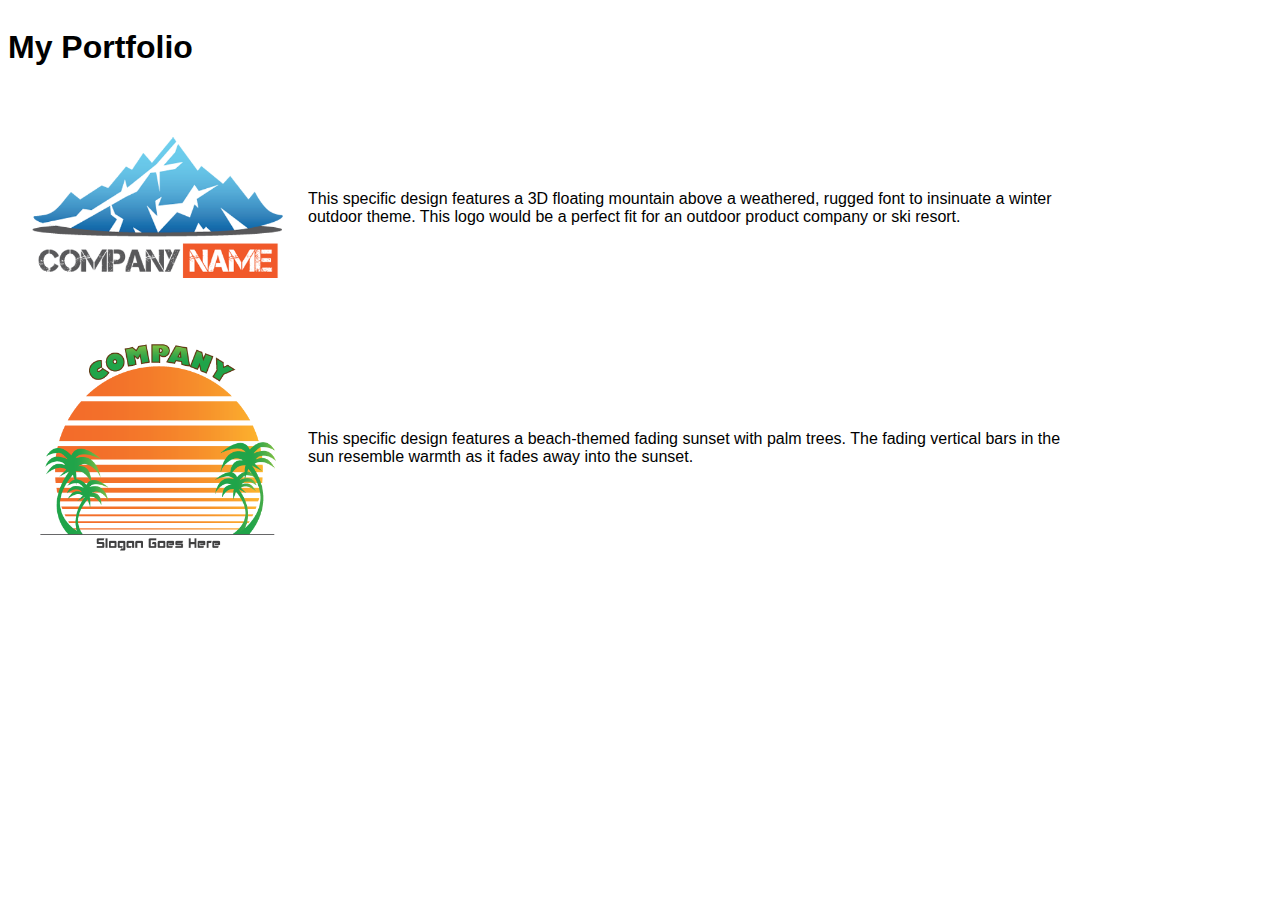
<file: 03. css/link-to-a-stylesheet/index.html>
<!DOCTYPE html>

<!-- Instructions: Add a link to the stylesheet 'styles.css' at the designated spot below. -->

<!-- Hints:

* sample link: <link href="path-to-stylesheet/stylesheet.css" rel="stylesheet">
* path to stylesheet: "css/styles.css"

-->

<html>
<head>
	<title>Link to a Stylesheet Quiz</title>
	<!-- the next line loads the tests for the Udacity Feedback extension -->
	<meta name="udacity-grader" content="http://udacity.github.io/fend/lessons/L3/problem-set/10-link-to-a-stylesheet/tests.json">
	<!-- add link here -->
	<link href="css/styles.css" rel="stylesheet">
</head>
<body>
	<div class="container">
		<div class="portfolio">
			<h1>My Portfolio</h1>
			<div class="item">
				<img src="img/out-cold.png" width="300">
				<span>This specific design features a 3D floating mountain above a weathered, rugged font to insinuate a winter outdoor theme. This logo would be a perfect fit for an outdoor product company or ski resort.</span>
			</div>
			<div class="item">
				<img src="img/retro-beach.png" width="300">
				<span>This specific design features a beach-themed fading sunset with palm trees. The fading vertical bars in the sun resemble warmth as it fades away into the sunset.</span>
			</div>
		</div>
	</div>
</body>
</html>
</file>
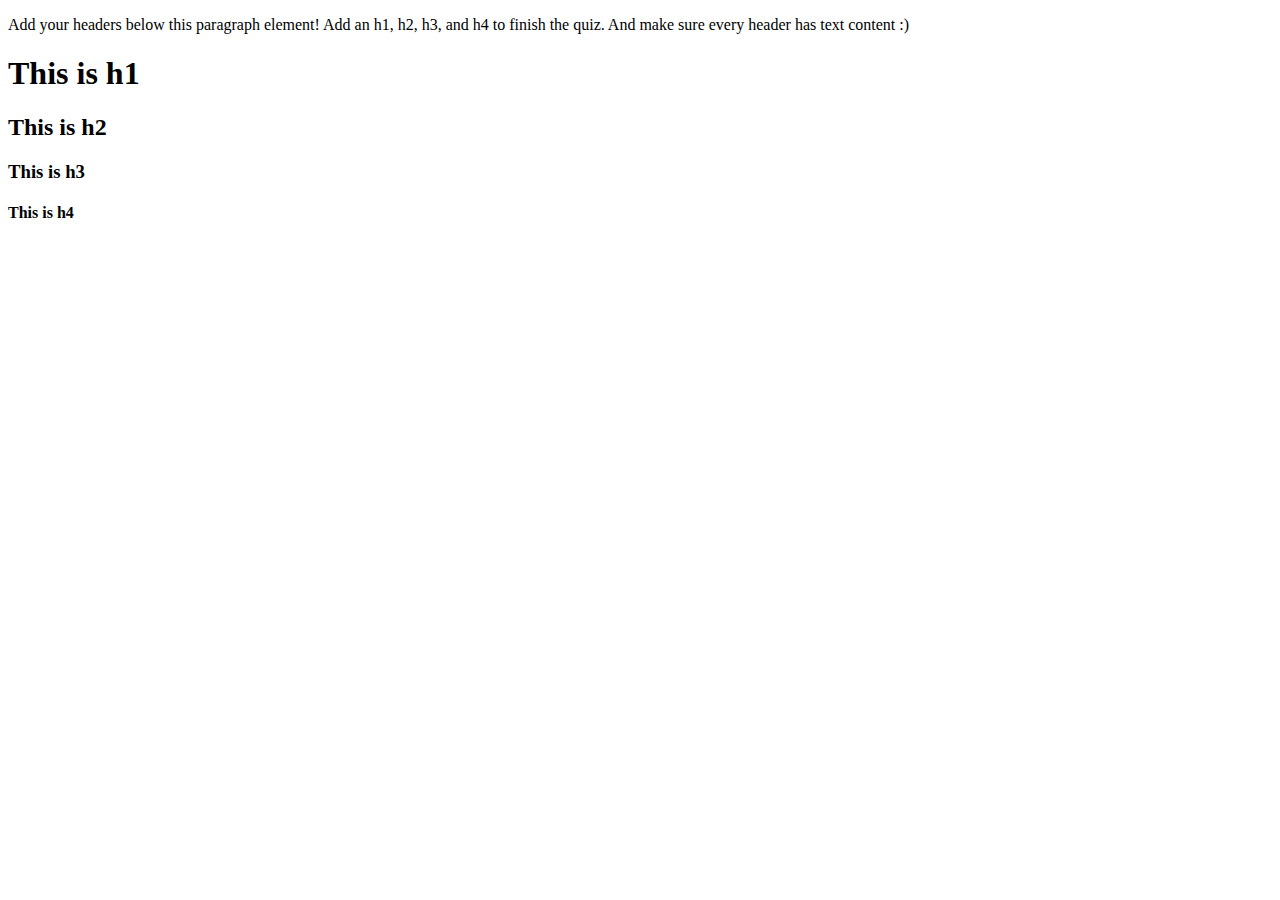
<file: 01. html/index-headers.html>
<!DOCTYPE html>
<html lang="en">
<head>
  <meta charset="UTF-8">
  <title>Headers Quiz</title>
  <!-- the next line loads the tests for the Udacity Feedback extension -->
  <meta name="udacity-grader" content="http://udacity.github.io/fend/fend-refresh/lesson2/problem-set/headers/tests.json">
</head>
<body>
  <p>Add your headers below this paragraph element! Add an h1, h2, h3, and h4 to finish the quiz. And make sure every header has text content :)</p>
  <h1>This is h1</h1>
  <h2>This is h2</h2>
  <h3>This is h3</h3>
  <h4>This is h4</h4>
</body>
</html>
</file>
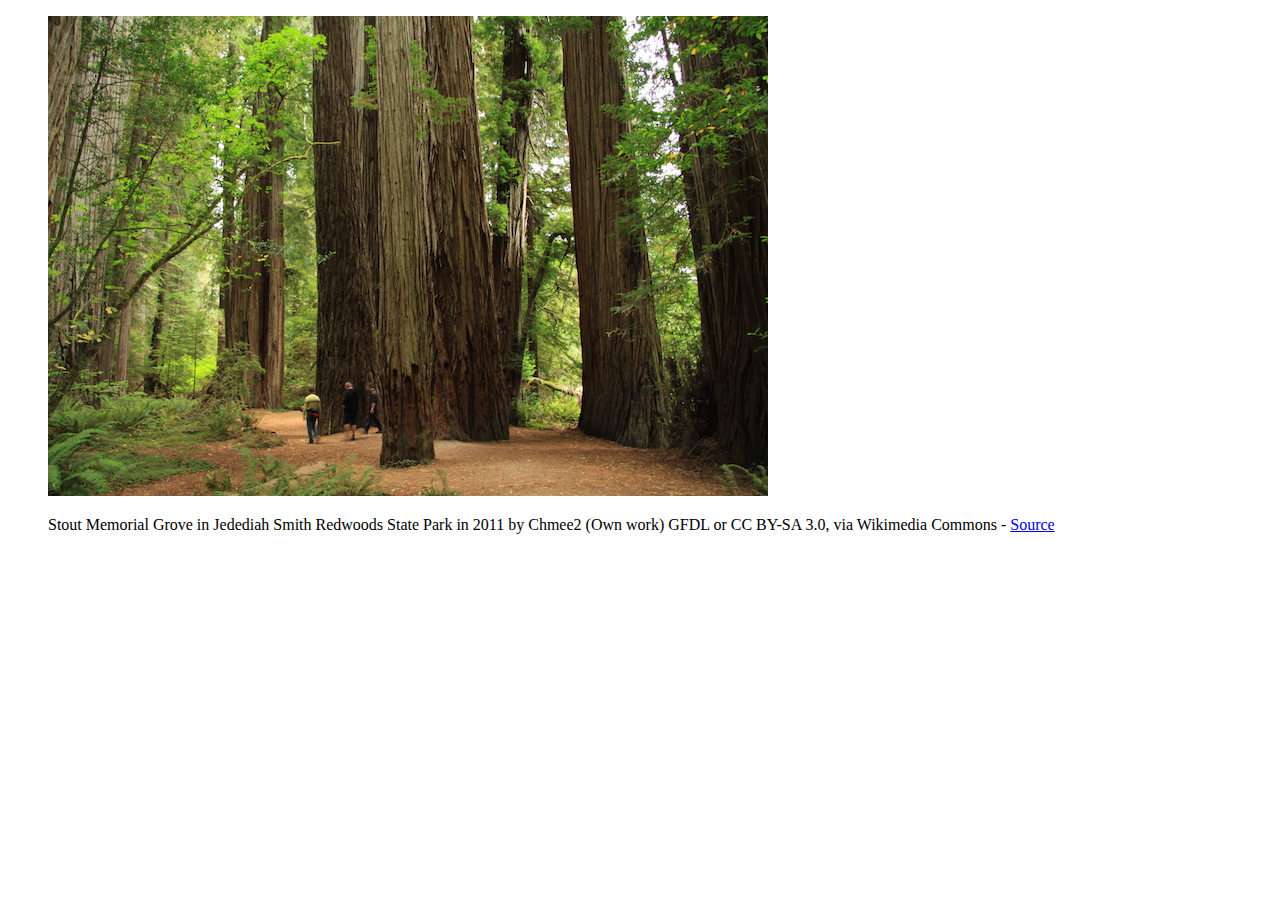
<file: 01. html/index-image.html>
<!DOCTYPE html>
<html lang="en">
<head>
  <meta charset="UTF-8">
  <title>Figures Quiz</title>
  <!-- the next line loads the tests for the Udacity Feedback extension -->
  <meta name="udacity-grader" content="http://udacity.github.io/fend/fend-refresh/lesson2/problem-set/figures/tests.json">
</head>
<body>
  <!--
  You'll see some text written like this below: [words that are displayed](http://website.com). This is Markdown syntax for a link. You can think of Markdown as HTML shorthand. You'll need to turn it into HTML that looks like <a href="http://website.com">words that are displayed</a>.

  Learn more about Markdown here: https://daringfireball.net/projects/markdown/
  -->

  <!-- Turn this into HTML! -->
  <figure>
    <img 
    src="redwoods_state_park.jpg"
    alt="Stout Memorial Grove in Jedediah Smith Redwoods State Park">
    <figcaption>
      <p>
    	Stout Memorial Grove in Jedediah Smith Redwoods State Park in 2011 by Chmee2 (Own work) GFDL or CC BY-SA 3.0, via Wikimedia Commons - 
    	<a href="https://commons.wikimedia.org/wiki/File%3AStout_Memorial_Grove_in_Jedediah_Smith_Redwoods_State_Park_in_2011_(22).JPG">Source</a>
      </p>
    </figcaption>
</body>
</html>
</file>
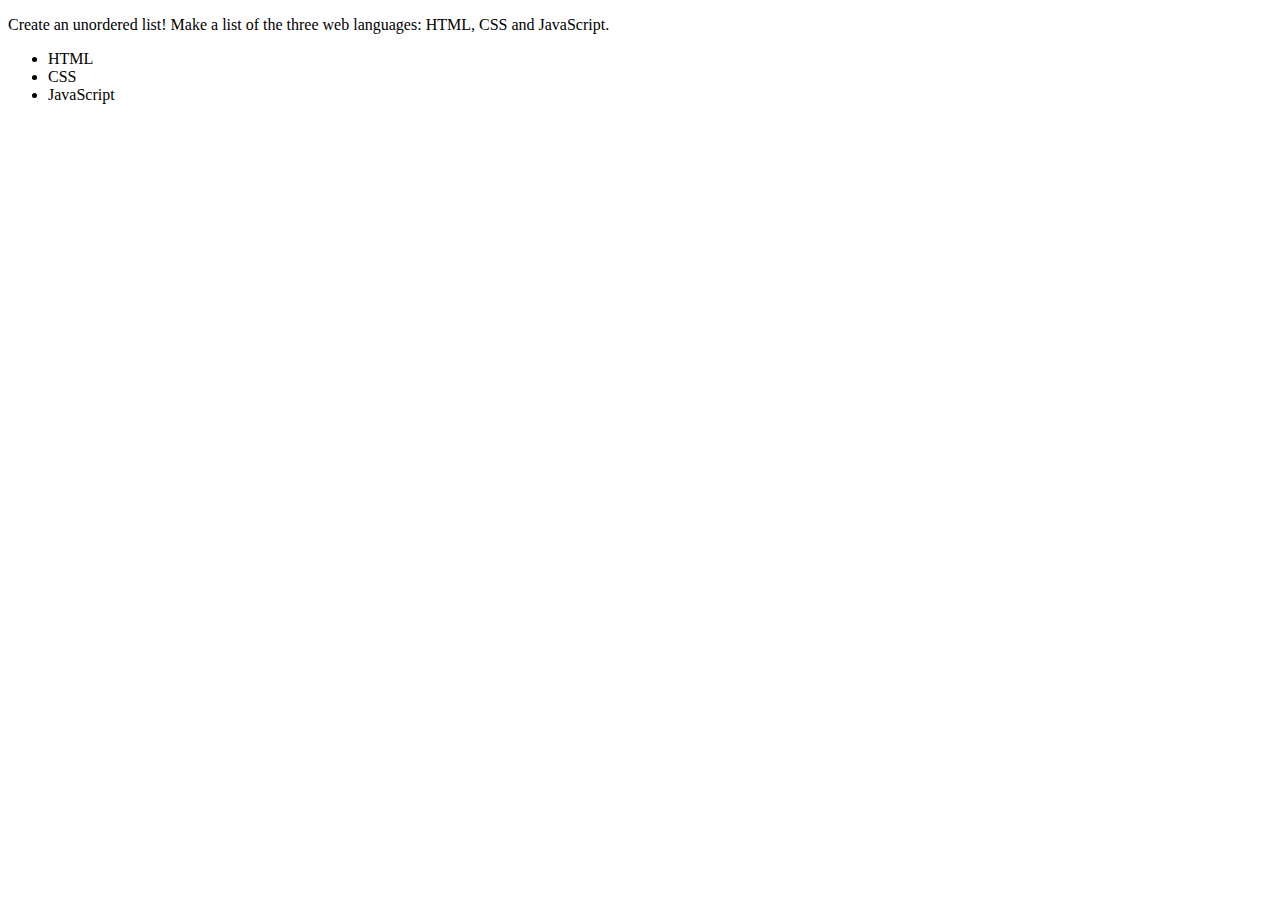
<file: 01. html/index-list.html>
<!DOCTYPE html>
<html lang="en">
<head>
  <meta charset="UTF-8">
  <title>Lists Quiz</title>
  <!-- the next line loads the tests for the Udacity Feedback extension -->
  <meta name="udacity-grader" content="http://udacity.github.io/fend/fend-refresh/lesson2/problem-set/lists/tests.json">
</head>
<body>
  <p>Create an unordered list! Make a list of the three web languages: HTML, CSS and JavaScript.</p>
  <ul>
  	<li>HTML</li>
  	<li>CSS</li>
  	<li>JavaScript</li>
  </ul>
</body>
</html>
</file>
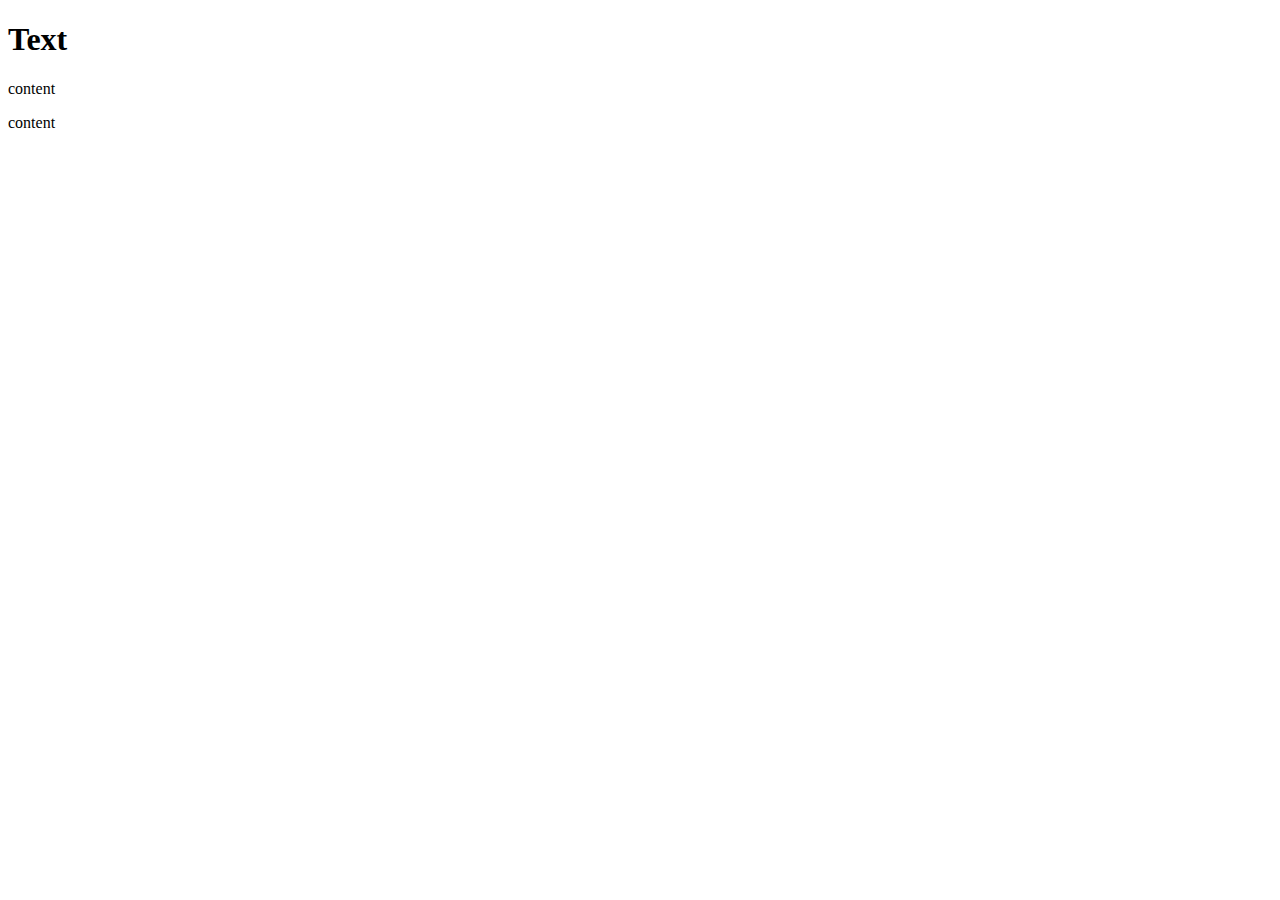
<file: 01. html/index-tree.html>
<!DOCTYPE html>
<html lang="en">
<head>
  <meta charset="UTF-8">
  <title>Tree to HTML</title>
  <!-- the next line loads the tests for the Udacity Feedback extension -->
  <meta name="udacity-grader" content="http://udacity.github.io/fend/fend-refresh/lesson2/problem-set/tree-to-html/tests.json">
</head>
<body>
  <!-- Did you notice that the body tag - the top of the sample tree - is already here? You don't need to add another one. -->
  <h1>Text </h1>
  <div>
  	<p>content</p>
  	<p>content</p>
  </div>
</body>
</html>
</file>
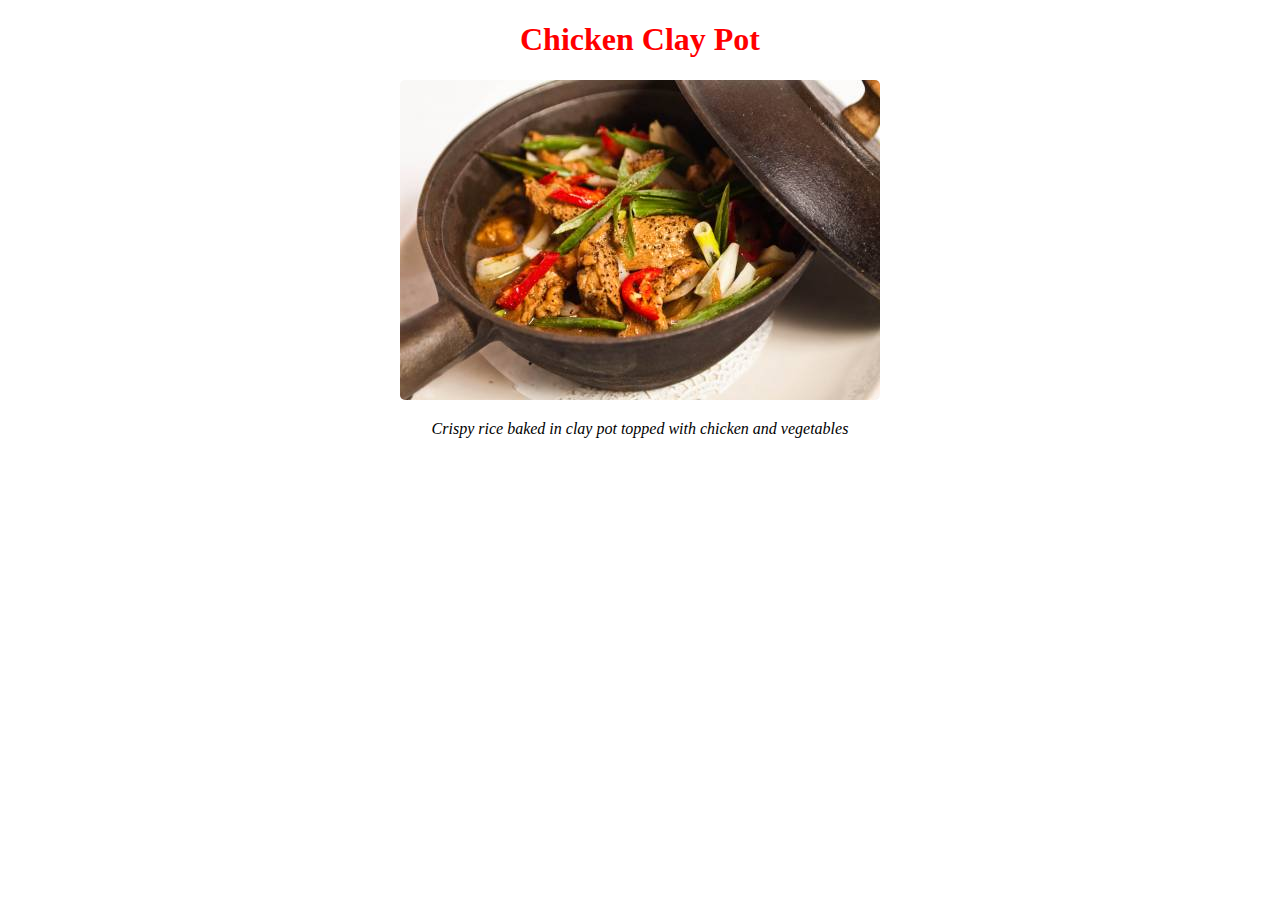
<file: 03. css/index-css-1.html>
<!DOCTYPE html>
<html>
<head>
	<title>Writing Selectors Quiz</title>
	<!-- the next line loads the tests for the Udacity Feedback extension -->
	<meta name="udacity-grader" content="http://udacity.github.io/fend/lessons/L3/problem-set/05-writing-selectors/tests.json">
	<style>
		#menu {
			text-align: center;
		}
		.item {
			color: red;
		}
		.picture {
			border-radius: 5px;
		}
		.description {
			font-style: italic;
		}
	</style>
</head>
<body>
	<div id="menu">
		<h1 class="item">Chicken Clay Pot</h1>
		<img src="img/clay-pot.jpg" alt="clay pot" class="picture">
		<p class="description">Crispy rice baked in clay pot topped with chicken and vegetables</p>
	</div>
</body>
</html>
</file>
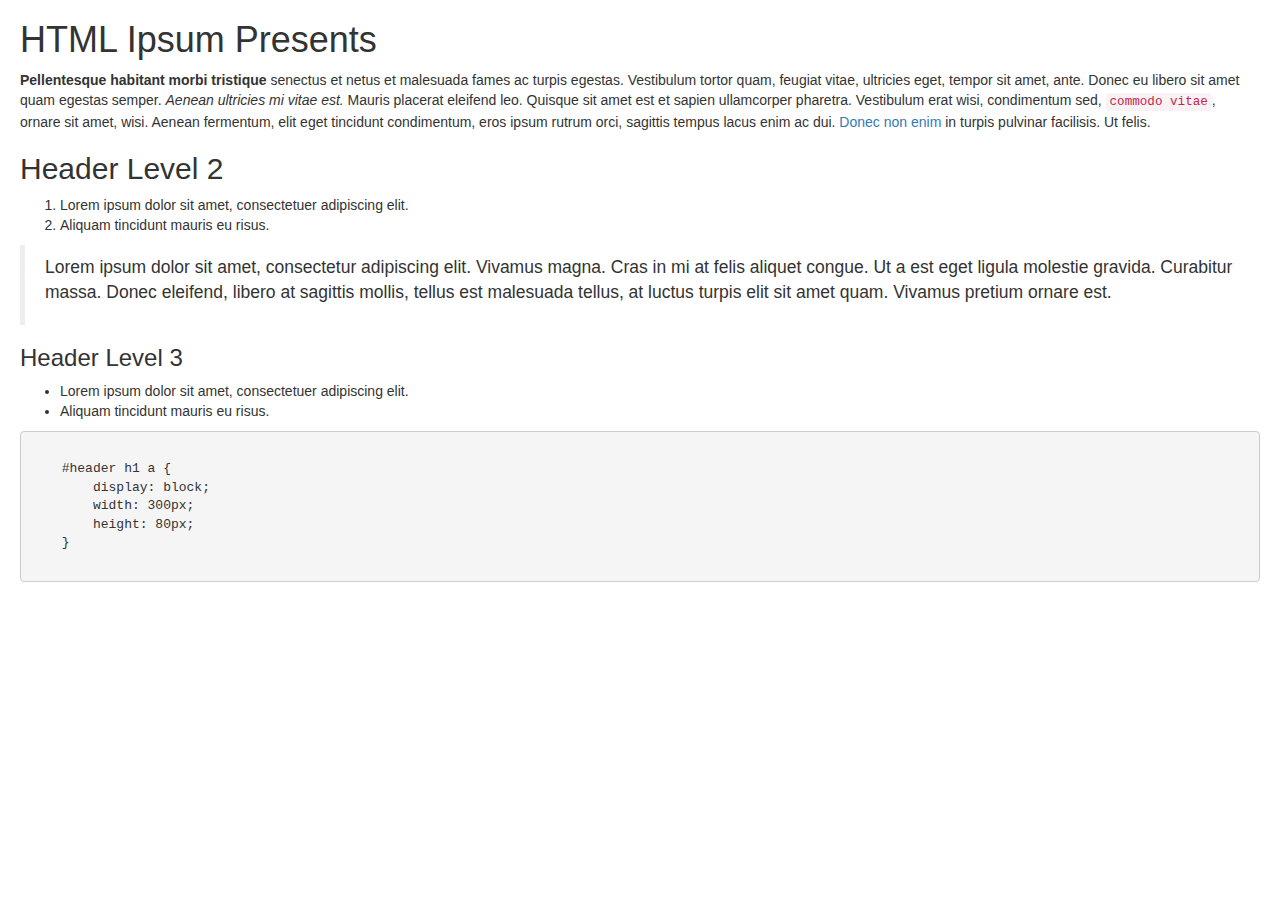
<file: 03a. shortcuts/index-shortcuts.html>
<!DOCTYPE html>
<html lang="en">
<head>
    <meta charset="UTF-8">
    <title>Keyboard Shortcuts - Practice</title>
    <link rel="stylesheet" type="text/css" href="css/main.css" media="screen">
    <style>
        body {
            padding: 0 20px 0 20px;
        }
    </style>
</head>
<body>
    <h1>HTML Ipsum Presents</h1>
           
    <p><strong>Pellentesque habitant morbi tristique</strong> senectus et netus et malesuada fames ac turpis egestas. Vestibulum tortor quam, feugiat vitae, ultricies eget, tempor sit amet, ante. Donec eu libero sit amet quam egestas semper. <em>Aenean ultricies mi vitae est.</em> Mauris placerat eleifend leo. Quisque sit amet est et sapien ullamcorper pharetra. Vestibulum erat wisi, condimentum sed, <code>commodo vitae</code>, ornare sit amet, wisi. Aenean fermentum, elit eget tincidunt condimentum, eros ipsum rutrum orci, sagittis tempus lacus enim ac dui. <a href="#">Donec non enim</a> in turpis pulvinar facilisis. Ut felis.</p>

    <h2>Header Level 2</h2>
               
    <ol>
       <li>Lorem ipsum dolor sit amet, consectetuer adipiscing elit.</li>
       <li>Aliquam tincidunt mauris eu risus.</li>
    </ol>

    <blockquote><p>Lorem ipsum dolor sit amet, consectetur adipiscing elit. Vivamus magna. Cras in mi at felis aliquet congue. Ut a est eget ligula molestie gravida. Curabitur massa. Donec eleifend, libero at sagittis mollis, tellus est malesuada tellus, at luctus turpis elit sit amet quam. Vivamus pretium ornare est.</p></blockquote>

    <h3>Header Level 3</h3>

    <ul>
       <li>Lorem ipsum dolor sit amet, consectetuer adipiscing elit.</li>
       <li>Aliquam tincidunt mauris eu risus.</li>
    </ul>

    <pre><code>
    #header h1 a { 
        display: block; 
        width: 300px; 
        height: 80px; 
    }
    </code></pre>
</body>
</html>
</file>
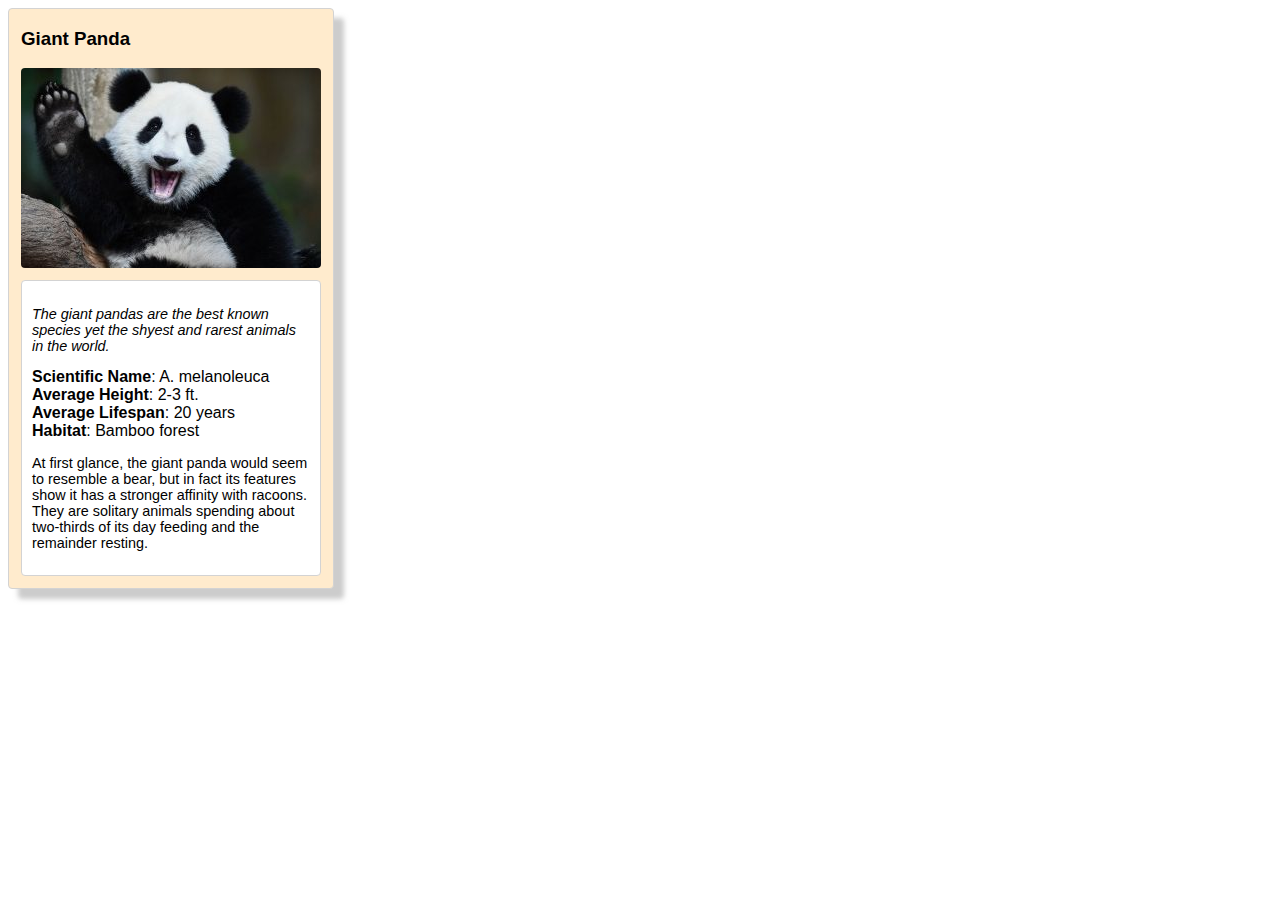
<file: 03. css/fend-animal-trading-cards-master/card.html>
<!DOCTYPE html>
<html>
<head>
	<meta charset="utf-8">
	<title>Animal Trading Cards</title>
	<link href="styles.css" rel="stylesheet">
</head>
<body>
	<div class="card">
		<h3>Giant Panda</h3>
		<img src="panda.jpg" alt="the-giant-panda" class="image">
		<div class="information">
			<p class="fact">The giant pandas are the best known species yet the shyest and rarest animals in the world.</p>
			<ul class="label-list">
				<li><span class="label">Scientific Name</span>: A. melanoleuca</li>
				<li><span class="label">Average Height</span>: 2-3 ft.</li>
				<li><span class="label">Average Lifespan</span>: 20 years</li>
				<li><span class="label">Habitat</span>: Bamboo forest</li>
			</ul>
			<p class="description">At first glance, the giant panda would seem to resemble a bear, but in fact its features show it has a stronger affinity with racoons. They are solitary animals spending about two-thirds of its day feeding and the remainder resting.</p>
		</div>
	</div>
</body>
</html>
</file>
<file: 03. css/link-to-a-stylesheet/css/styles.css>
body {
	font-family: 'Roboto', sans-serif;
}
.container {
	display: flex;
	flex-wrap: wrap;
}
.menu {
	width: 15%;
}
.portfolio {
	width: 85%;
}
.item {
	width: 100%;
	clear: both;
}
.item img {
	float: left
}
.item span {
	display: table-cell;
	vertical-align: middle;
	height: 240px;
}
</file>
<file: 03a. shortcuts/css/main.css>
html {
  font-family: sans-serif;
  -ms-text-size-adjust: 100%;
  -webkit-text-size-adjust: 100%;
}
body {
  margin: 0;
}
a {
  background-color: transparent;
}
b,
strong {
  font-weight: bold;
}
dfn {
  font-style: italic;
}
h1 {
  font-size: 2em;
  margin: 0.67em 0;
}
mark {
  background: #ff0;
  color: #000;
}
small {
  font-size: 80%;
}
sub,
sup {
  font-size: 75%;
  line-height: 0;
  position: relative;
  vertical-align: baseline;
}
sup {
  top: -0.5em;
}
sub {
  bottom: -0.25em;
}
img {
  border: 0;
}
figure {
  margin: 1em 40px;
}
hr {
  -webkit-box-sizing: content-box;
     -moz-box-sizing: content-box;
          box-sizing: content-box;
  height: 0;
}
pre {
  overflow: auto;
}
code,
kbd,
pre,
samp {
  font-family: monospace, monospace;
  font-size: 1em;
}
fieldset {
  border: 1px solid #c0c0c0;
  margin: 0 2px;
  padding: 0.35em 0.625em 0.75em;
}
legend {
  border: 0;
  padding: 0;
}
textarea {
  overflow: auto;
}
optgroup {
  font-weight: bold;
}
table {
  border-collapse: collapse;
  border-spacing: 0;
}
td,
th {
  padding: 0;
}
* {
  -webkit-box-sizing: border-box;
  -moz-box-sizing: border-box;
  box-sizing: border-box;
}
html {
  font-size: 10px;
  -webkit-tap-highlight-color: rgba(0, 0, 0, 0);
}
body {
  font-family: "Helvetica Neue", Helvetica, Arial, sans-serif;
  font-size: 14px;
  line-height: 1.42857143;
  color: #333333;
  background-color: #ffffff;
}
input,
button,
select,
textarea {
  font-family: inherit;
  font-size: inherit;
  line-height: inherit;
}
a {
  color: #337ab7;
  text-decoration: none;
}
figure {
  margin: 0;
}
img {
  vertical-align: middle;
}
hr {
  margin-top: 20px;
  margin-bottom: 20px;
  border: 0;
  border-top: 1px solid #eeeeee;
}
h1,
h2,
h3,
h4,
h5,
h6 {
  font-family: inherit;
  font-weight: 500;
  line-height: 1.1;
  color: inherit;
}
h1,
h2,
h3 {
  margin-top: 20px;
  margin-bottom: 10px;
}
h4,
h5,
h6 {
  margin-top: 10px;
  margin-bottom: 10px;
}
h1 {
  font-size: 36px;
}
h2 {
  font-size: 30px;
}
h3 {
  font-size: 24px;
}
h4 {
  font-size: 18px;
}
h5 {
  font-size: 14px;
}
h6 {
  font-size: 12px;
}
p {
  margin: 0 0 10px;
}
ul,
ol {
  margin-top: 0;
  margin-bottom: 10px;
}
ul ul,
ol ul,
ul ol,
ol ol {
  margin-bottom: 0;
}
blockquote {
  padding: 10px 20px;
  margin: 0 0 20px;
  font-size: 17.5px;
  border-left: 5px solid #eeeeee;
}
address {
  margin-bottom: 20px;
  font-style: normal;
  line-height: 1.42857143;
}
code,
kbd,
pre,
samp {
  font-family: Menlo, Monaco, Consolas, "Courier New", monospace;
}
code {
  padding: 2px 4px;
  font-size: 90%;
  color: #c7254e;
  background-color: #f9f2f4;
  border-radius: 4px;
}
kbd {
  padding: 2px 4px;
  font-size: 90%;
  color: #ffffff;
  background-color: #333333;
  border-radius: 3px;
  -webkit-box-shadow: inset 0 -1px 0 rgba(0, 0, 0, 0.25);
          box-shadow: inset 0 -1px 0 rgba(0, 0, 0, 0.25);
}
kbd kbd {
  padding: 0;
  font-size: 100%;
  font-weight: bold;
  -webkit-box-shadow: none;
          box-shadow: none;
}
pre {
  display: block;
  padding: 9.5px;
  margin: 0 0 10px;
  font-size: 13px;
  line-height: 1.42857143;
  word-break: break-all;
  word-wrap: break-word;
  color: #333333;
  background-color: #f5f5f5;
  border: 1px solid #cccccc;
  border-radius: 4px;
}
pre code {
  padding: 0;
  font-size: inherit;
  color: inherit;
  white-space: pre-wrap;
  background-color: transparent;
  border-radius: 0;
}
table {
  background-color: transparent;
}
caption {
  padding-top: 8px;
  padding-bottom: 8px;
  color: #777777;
  text-align: left;
}
th {
  text-align: left;
}
</file>
<file: 03. css/fend-animal-trading-cards-master/styles.css>
body {
	font-family: Arial, Helvetica, sans-serif;
}
.card, .information {
	border: solid 1px lightgray;
}
.card, .information, .image {
	border-radius: 4px;
}
.card {
	height: 485;
	width: 300px;
	padding: 0 12px 12px;
	background-color: #ffebcd;
	box-shadow: 10px 10px 5px rgba(153,153,153,0.5);
}
.image {
    display: block;
    margin: 12px auto;
}
.information {
	padding: 10px;
	background-color: #fff;
}
.fact, .description {
	font-size: 0.9em;
}
.fact {
	font-style: italic;
}
.label-list {
	list-style-type: none;
    margin: 0;
    padding: 0;
}
.label {
	font-weight: bold;
}
</file>
